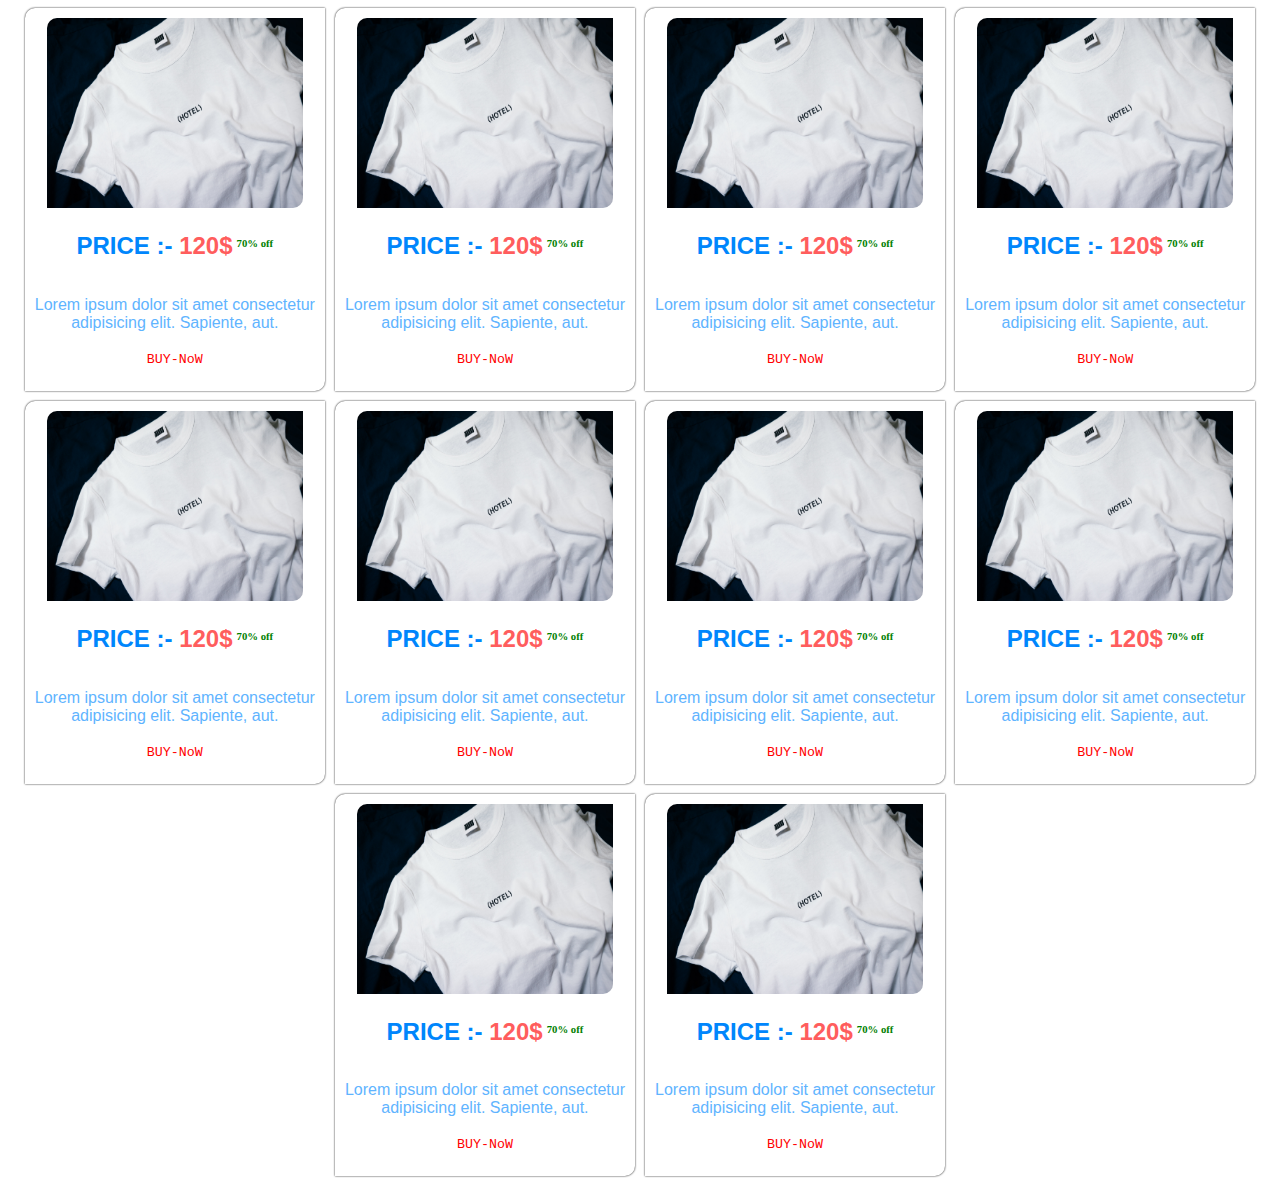
<file: index.html>
<!DOCTYPE html>
<html lang="en">
  <head>
    <meta charset="UTF-8" />
    <meta http-equiv="X-UA-Compatible" content="IE=edge" />
    <meta name="viewport" content="width=device-width, initial-scale=1.0" />
    <link rel="stylesheet" href="./index.css">
    <title>Carding</title>
  </head>
  <body>
    <div class="container">
      <div class="All-CARD">

        <div class="card">
          <img src="./IMG/Tishart.jpg" alt=""/>
          <div class="offer">
            <h2>PRICE :- <span>120$</span></h2>
            <h6>70% off</h6>
        </div>
          <p>
            Lorem ipsum dolor sit amet consectetur <br> adipisicing elit. Sapiente,
            aut.</p>
            <button>BUY-NoW</button>
        </div>
        <div class="card">
            <img src="./IMG/Tishart.jpg" alt="" />
            <div class="offer">
                <h2>PRICE :- <span>120$</span></h2>
                <h6>70% off</h6>
            </div>
            <p>
              Lorem ipsum dolor sit amet consectetur <br> adipisicing elit. Sapiente,
              aut.</p>
              <button>BUY-NoW</button>
          </div>
          <div class="card">
            <img src="./IMG/Tishart.jpg" alt="" />
            <div class="offer">
                <h2>PRICE :- <span>120$</span></h2>
                <h6>70% off</h6>
            </div>
            <p>
              Lorem ipsum dolor sit amet consectetur <br> adipisicing elit. Sapiente,
              aut.</p>
              <button>BUY-NoW</button>
          </div>
          <div class="card">
            <img src="./IMG/Tishart.jpg" alt="" />
            <div class="offer">
                <h2>PRICE :- <span>120$</span></h2>
                <h6>70% off</h6>
            </div>
            <p>
              Lorem ipsum dolor sit amet consectetur <br> adipisicing elit. Sapiente,
              aut.</p>
              <button>BUY-NoW</button>
          </div>
          <div class="card">
            <img src="./IMG/Tishart.jpg" alt="" />
            <div class="offer">
                <h2>PRICE :- <span>120$</span></h2>
                <h6>70% off</h6>
            </div>
            <p>
              Lorem ipsum dolor sit amet consectetur <br> adipisicing elit. Sapiente,
              aut.</p>
              <button>BUY-NoW</button>
          </div>
          <div class="card">
            <img src="./IMG/Tishart.jpg" alt="" />
            <div class="offer">
                <h2>PRICE :- <span>120$</span></h2>
                <h6>70% off</h6>
            </div>
            <p>
              Lorem ipsum dolor sit amet consectetur <br> adipisicing elit. Sapiente,
              aut.</p>
              <button>BUY-NoW</button>
          </div>
          <div class="card">
            <img src="./IMG/Tishart.jpg" alt="" />
            <div class="offer">
                <h2>PRICE :- <span>120$</span></h2>
                <h6>70% off</h6>
            </div>
            <p>
              Lorem ipsum dolor sit amet consectetur <br> adipisicing elit. Sapiente,
              aut.</p>
              <button>BUY-NoW</button>
          </div>
          <div class="card">
            <img src="./IMG/Tishart.jpg" alt="" />
            <div class="offer">
                <h2>PRICE :- <span>120$</span></h2>
                <h6>70% off</h6>
            </div>
            <p>
              Lorem ipsum dolor sit amet consectetur <br> adipisicing elit. Sapiente,
              aut.</p>
              <button>BUY-NoW</button>
          </div>
          <div class="card">
            <img src="./IMG/Tishart.jpg" alt="" />
            <div class="offer">
                <h2>PRICE :- <span>120$</span></h2>
                <h6>70% off</h6>
            </div>
            <p>
              Lorem ipsum dolor sit amet consectetur <br> adipisicing elit. Sapiente,
              aut.</p>
              <button>BUY-NoW</button>
          </div>
          <div class="card">
            <img src="./IMG/Tishart.jpg" alt="" />
            <div class="offer">
                <h2>PRICE :- <span>120$</span></h2>
                <h6>70% off</h6>
            </div>
            <p>
              Lorem ipsum dolor sit amet consectetur <br> adipisicing elit. Sapiente,
              aut.</p>
              <button>BUY-NoW</button>
          </div>
          
      </div>
    </div>
  </body>
</html>
</file>
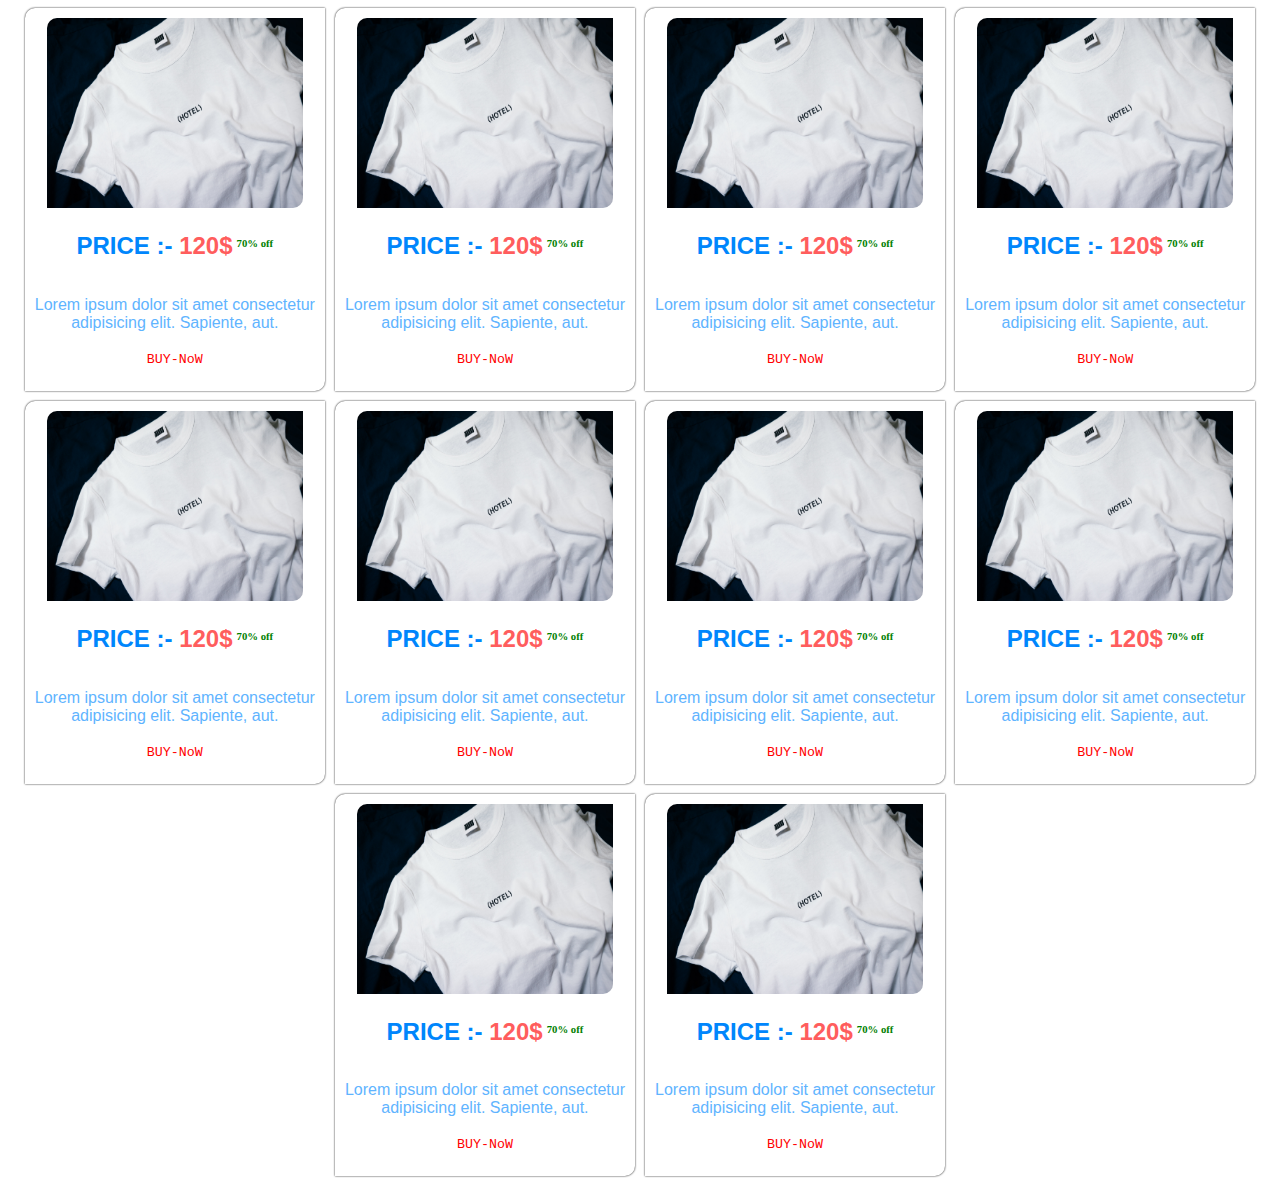
<file: Card_ONE/index.html>
<!DOCTYPE html>
<html lang="en">
  <head>
    <meta charset="UTF-8" />
    <meta http-equiv="X-UA-Compatible" content="IE=edge" />
    <meta name="viewport" content="width=device-width, initial-scale=1.0" />
    <link rel="stylesheet" href="/index.css">
    <title>Carding</title>
  </head>
  <body>
    <div class="container">
      <div class="All-CARD">

        <div class="card">
          <img src="./IMG/Tishart.jpg" alt=""/>
          <div class="offer">
            <h2>PRICE :- <span>120$</span></h2>
            <h6>70% off</h6>
        </div>
          <p>
            Lorem ipsum dolor sit amet consectetur <br> adipisicing elit. Sapiente,
            aut.</p>
            <button>BUY-NoW</button>
        </div>
        <div class="card">
            <img src="./IMG/Tishart.jpg" alt="" />
            <div class="offer">
                <h2>PRICE :- <span>120$</span></h2>
                <h6>70% off</h6>
            </div>
            <p>
              Lorem ipsum dolor sit amet consectetur <br> adipisicing elit. Sapiente,
              aut.</p>
              <button>BUY-NoW</button>
          </div>
          <div class="card">
            <img src="./IMG/Tishart.jpg" alt="" />
            <div class="offer">
                <h2>PRICE :- <span>120$</span></h2>
                <h6>70% off</h6>
            </div>
            <p>
              Lorem ipsum dolor sit amet consectetur <br> adipisicing elit. Sapiente,
              aut.</p>
              <button>BUY-NoW</button>
          </div>
          <div class="card">
            <img src="./IMG/Tishart.jpg" alt="" />
            <div class="offer">
                <h2>PRICE :- <span>120$</span></h2>
                <h6>70% off</h6>
            </div>
            <p>
              Lorem ipsum dolor sit amet consectetur <br> adipisicing elit. Sapiente,
              aut.</p>
              <button>BUY-NoW</button>
          </div>
          <div class="card">
            <img src="./IMG/Tishart.jpg" alt="" />
            <div class="offer">
                <h2>PRICE :- <span>120$</span></h2>
                <h6>70% off</h6>
            </div>
            <p>
              Lorem ipsum dolor sit amet consectetur <br> adipisicing elit. Sapiente,
              aut.</p>
              <button>BUY-NoW</button>
          </div>
          <div class="card">
            <img src="./IMG/Tishart.jpg" alt="" />
            <div class="offer">
                <h2>PRICE :- <span>120$</span></h2>
                <h6>70% off</h6>
            </div>
            <p>
              Lorem ipsum dolor sit amet consectetur <br> adipisicing elit. Sapiente,
              aut.</p>
              <button>BUY-NoW</button>
          </div>
          <div class="card">
            <img src="./IMG/Tishart.jpg" alt="" />
            <div class="offer">
                <h2>PRICE :- <span>120$</span></h2>
                <h6>70% off</h6>
            </div>
            <p>
              Lorem ipsum dolor sit amet consectetur <br> adipisicing elit. Sapiente,
              aut.</p>
              <button>BUY-NoW</button>
          </div>
          <div class="card">
            <img src="./IMG/Tishart.jpg" alt="" />
            <div class="offer">
                <h2>PRICE :- <span>120$</span></h2>
                <h6>70% off</h6>
            </div>
            <p>
              Lorem ipsum dolor sit amet consectetur <br> adipisicing elit. Sapiente,
              aut.</p>
              <button>BUY-NoW</button>
          </div>
          <div class="card">
            <img src="./IMG/Tishart.jpg" alt="" />
            <div class="offer">
                <h2>PRICE :- <span>120$</span></h2>
                <h6>70% off</h6>
            </div>
            <p>
              Lorem ipsum dolor sit amet consectetur <br> adipisicing elit. Sapiente,
              aut.</p>
              <button>BUY-NoW</button>
          </div>
          <div class="card">
            <img src="./IMG/Tishart.jpg" alt="" />
            <div class="offer">
                <h2>PRICE :- <span>120$</span></h2>
                <h6>70% off</h6>
            </div>
            <p>
              Lorem ipsum dolor sit amet consectetur <br> adipisicing elit. Sapiente,
              aut.</p>
              <button>BUY-NoW</button>
          </div>
          
      </div>
    </div>
  </body>
</html>
</file>
<file: index.css>
/* *,*::before,*::after{
    margin: 0;
    padding: 0;
    line-height: 1;
} */
.card img{
    width: 256px;
    height: 190px;
    border-radius: 10px 0px 10px 0px ;
}
.card{
    /* border: 2px solid red;
    width: 250px; */
    box-shadow:  0px 0px 2px 0px;
    /* background-color: blue; */
    padding: 10px;
    border-radius: 10px 0px 10px 0px ;
    /* transition: all 300ms ease-in-out; */
}
/* .card:hover{
    transform: scale(1.2);
} */
    
.card {
   /* line-height: 13px; */
}
.card button{
    margin-bottom: 10px;
    padding: 4px 15px;
    border: none;
    color: red;
    background-color: rgb(255, 255, 255);
    border-radius: 5px;
    cursor: pointer;
    font-family: monospace;
}
button:hover{
    background-color: rgb(233, 244, 255);
}

.All-CARD{
    display: flex;
    justify-content: center;
    text-align: center;
    align-items: center;
    gap: 10px;
    flex-wrap: wrap;
}
.offer{
    display: flex;
    justify-content: center;
    gap: 4px;
    position: relative;
}
.card p{
font-family:  'Gill Sans', 'Gill Sans MT', Calibri, 'Trebuchet MS', sans-serif;
color: rgb(95, 180, 255);
}
.offer h2{
    font-family: Arial, Helvetica, sans-serif;
    color: rgb(0, 134, 252);
}
.offer span{
    color: rgb(255, 93, 93);
}
.offer h6{
    color: green;
}
</file>
